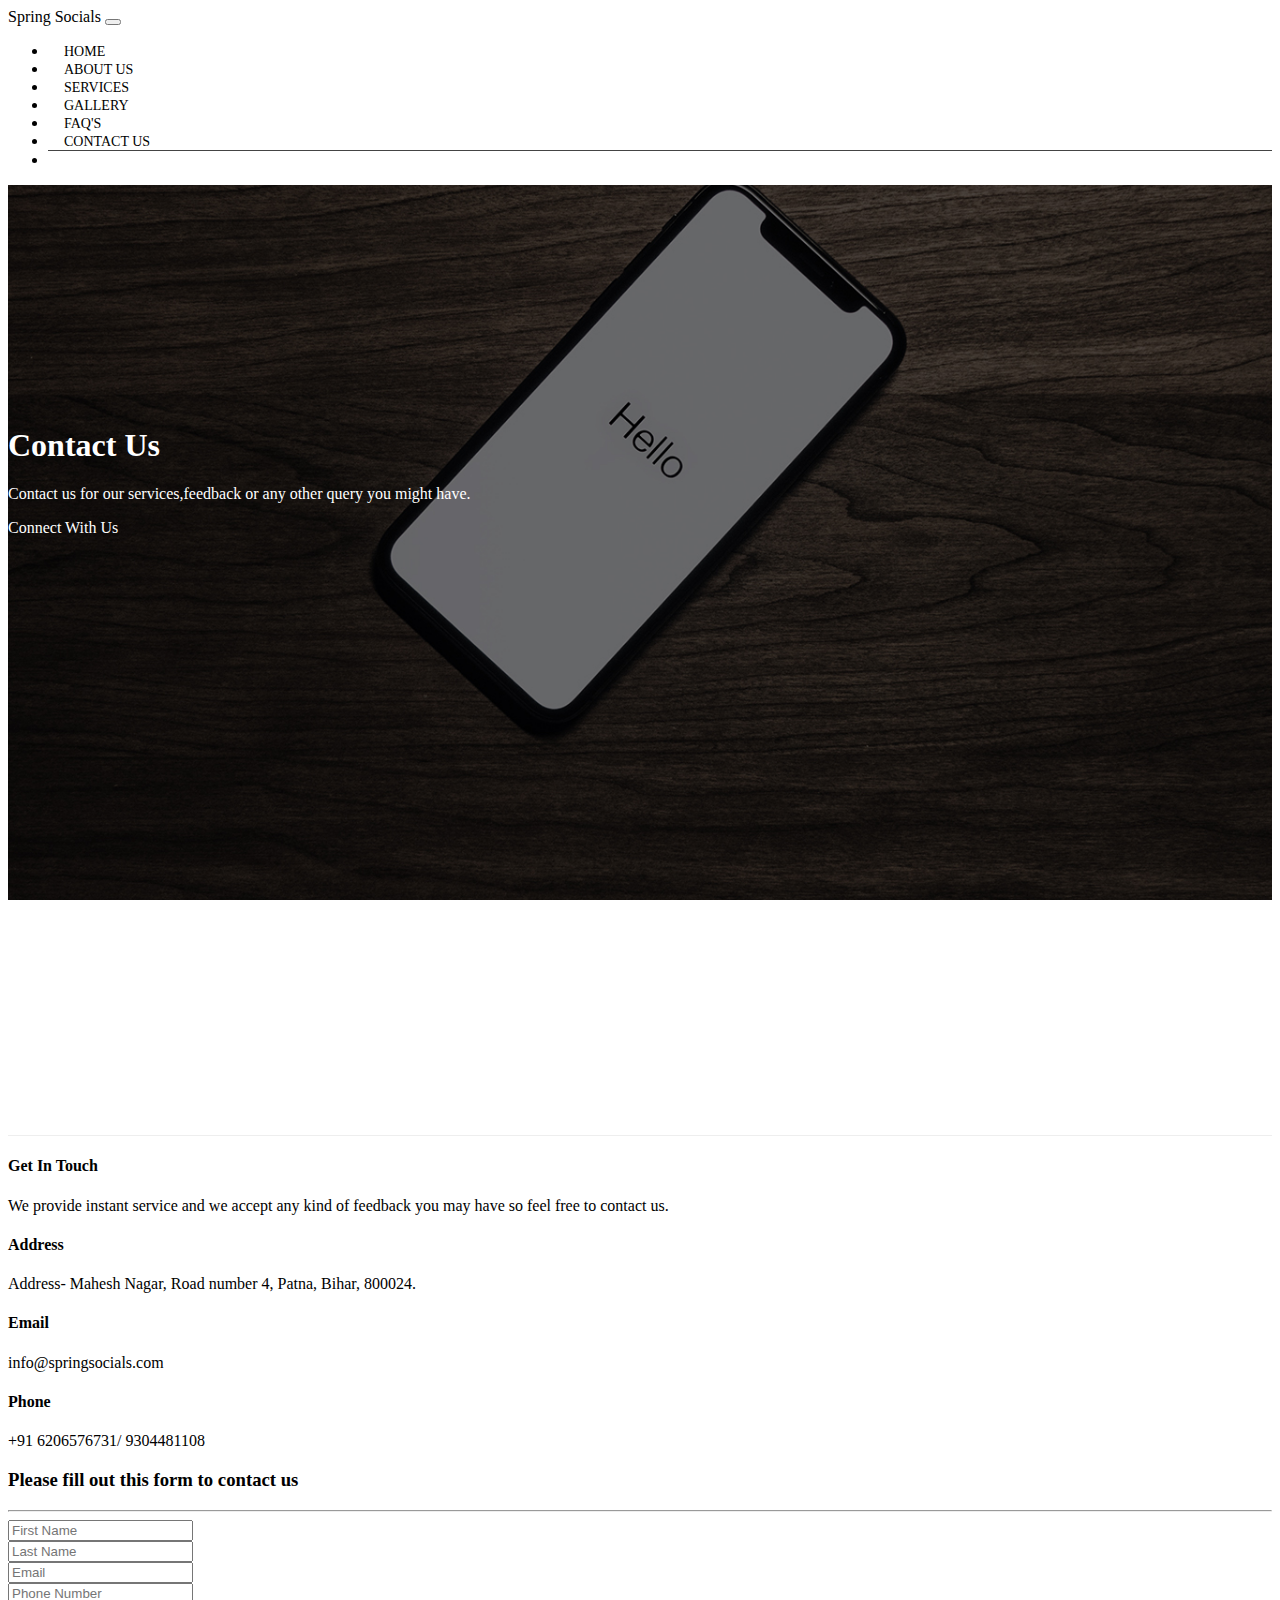
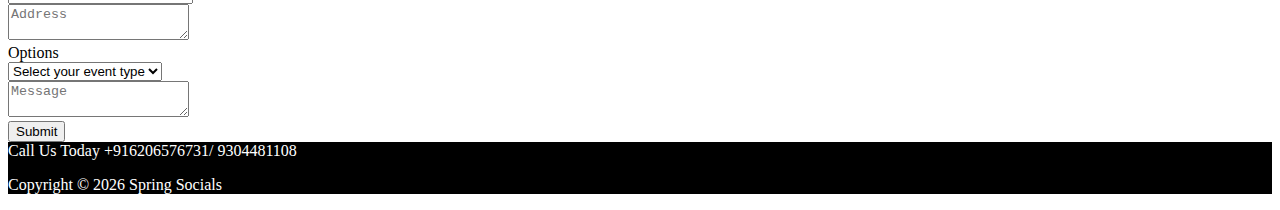
<file: contact.html>
<!DOCTYPE html>
<html lang="en">

<head>
  <meta charset="UTF-8">
  <meta name="viewport" content="width=device-width, initial-scale=1.0">
  <meta http-equiv="X-UA-Compatible" content="ie=edge">
  <link rel="stylesheet" href="https://use.fontawesome.com/releases/v5.0.13/css/all.css" integrity="sha384-DNOHZ68U8hZfKXOrtjWvjxusGo9WQnrNx2sqG0tfsghAvtVlRW3tvkXWZh58N9jp"
    crossorigin="anonymous">
  <link rel="stylesheet" href="https://stackpath.bootstrapcdn.com/bootstrap/4.1.1/css/bootstrap.min.css" integrity="sha384-WskhaSGFgHYWDcbwN70/dfYBj47jz9qbsMId/iRN3ewGhXQFZCSftd1LZCfmhktB"
    crossorigin="anonymous">
  <link rel="stylesheet" href="css/style.css">
  <title>Spring Socials</title>
  <link rel="icon" type="image/ico" href="img/logo.jpg">
</head>

<body>
  <nav class="navbar navbar-expand-sm navbar-light bg-light">
    <div class="container">
      <a href="index.html" class="navbar-brand">Spring Socials</a>
      <button class="navbar-toggler" data-toggle="collapse" data-target="#navbarCollapse">
        <span class="navbar-toggler-icon"></span>
      </button>
      <div class="collapse navbar-collapse" id="navbarCollapse">
        <ul class="navbar-nav ml-auto">
          <li class="nav-itemx">
            <a href="index.html" class="nav-link">Home</a>
          </li>
          <li class="nav-item">
            <a href="about.html" class="nav-link">About Us</a>
          </li>
          <li class="nav-item">
            <a href="services.html" class="nav-link">Services</a>
          </li>
          <li class="nav-item">
            <a href="gallery.html" class="nav-link">Gallery</a>
          </li>
          <li class="nav-item">
            <a href="services.html#faqsection" class="nav-link">FAQ's</a>
          </li>
          <li class="nav-item active">
            <a href="contact.html" class="nav-link">Contact Us</a>
          </li>
          <li class="nav-item">
              <a href="http://www.facebook.com/springsocials" target="_blank"><i class="fab fa-facebook-f fa-sm mr-2 ml-3" style="margin-top:11px"></i></a>   
              <a href="http://www.instagram.com/springsocials" target="_blank"><i class="fab fa-instagram fa-sm mr-2"></i></a>
              <a href="https://twitter.com/springsocials?s=08" target="_blank"><i class="fab fa-twitter fa-sm mr-2 "></i></a>
              <a href="https://www.youtube.com/channel/UCwVWwEv-3HU4bOw09WcMX3w" target="_blank"><i class="fab fa-youtube fa-sm mr-2 "></i></a>          
          </li>
        </ul>
      </div>
    </div>
  </nav>

  <!-- PAGE HEADER -->
  <header id="page-header-contact">
    <div class="container">
      <div class="row">
        <div class="col-md-6 m-auto text-center" style="margin-top:12rem!important">
          <h1>Contact Us</h1>
          <!-- <a href="http://www.facebook.com/springsocials" target="_blank"><i class="fab fa-facebook-f fa-lg mr-2"></i></a>   
            <a href="http://www.instagram.com/springsocials" target="_blank"><i class="fab fa-instagram fa-lg mr-2"></i></a>
            <a href="https://twitter.com/springsocials?s=08" target="_blank"><i class="fab fa-twitter fa-lg mr-2 "></i></a>
            <a href="https://www.youtube.com/channel/UCwVWwEv-3HU4bOw09WcMX3w" target="_blank"><i class="fab fa-youtube fa-lg mr-2 "></i></a>
            --><p>Contact us for our services,feedback or any other query you might have.</p> 
          <a href="#contactsection" class="btn btn-danger btn-lg"><i class="fas fa-phone-volume mr-2" aria-hidden="true"></i>Connect With Us</a>
        </div>
      </div>
    </div>
  </header>

  <!-- CONTACT SECTION -->
  <a name="contactsection"></a>
  <section id="contact" class="py-3">
    <div class="container">
      <div class="row">
        <div class="col-md-4">
          <div class="card p-4">
            <div class="card-body">
              <h4>Get In Touch</h4>
              <p>We provide instant service and we accept any kind of feedback you may have so feel free to contact us.</p>
              <h4>Address</h4>
              <p>Address- Mahesh Nagar, Road number 4, Patna, Bihar, 800024.</p>
              <h4>Email</h4>
              <p>info@springsocials.com</p>
              <h4>Phone</h4>
              <p>+91 6206576731/ 9304481108</p>
            </div>
          </div>
        </div>
        <div class="col-md-8">
          <div class="card p-4">
            <div class="card-body">
              <h3 class="text-center">Please fill out this form to contact us</h3>
              <hr>
              <div class="row">
                <div class="col-md-6">
                  <div class="form-group">
                    <input type="text" class="form-control" placeholder="First Name" id="fname">
                  </div>
                </div>
                <div class="col-md-6">
                  <div class="form-group">
                    <input type="text" class="form-control" placeholder="Last Name" id="lname">
                  </div>
                </div>
                <div class="col-md-6">
                  <div class="form-group">
                    <input type="text" class="form-control" placeholder="Email" id="mail">
                  </div>
                </div>
                <div class="col-md-6">
                  <div class="form-group">
                    <input type="text" class="form-control" placeholder="Phone Number" id="pno">
                  </div>
                </div>
              </div>
              <div class="row">
                <div class="col-md-12">
                  <div class="form-group">
                    <textarea class="form-control" placeholder="Address"></textarea>
                  </div>
                </div>
                <div class="col-md-12 input-group mb-3">
                  <div class="input-group-prepend">
                    <label class="input-group-text" for="inputGroupSelect01">Options</label>
                  </div>
                  <select class="custom-select" id="inputGroupSelect01">
                    <option selected>Select your event type</option>
                    <option value="1">Weddings</option>
                    <option value="2">Parties</option>
                    <option value="3">Corporate</option>
                  </select>
                </div>
                <div class="col-md-12">
                  <div class="form-group">
                    <textarea class="form-control" placeholder="Message"></textarea>
                  </div>
                </div>
                <div class="col-md-12">
                  <div class="form-group">
                    <input type="submit" value="Submit" class="btn btn-outline-danger btn-block" id="submitform">
                  </div>
                </div>
              </div>
              </div>
            </div>
          </div>
        </div>
      </div>
    </div>
  </section>

  <!-- STAFF
  <section id="staff" class="py-5 text-center bg-dark text-white">
    <div class="container">
      <h1>Our Staff</h1>
      <hr>
      <div class="row">
        <div class="col-md-3">
          <img src="img/person1.jpg" alt="" class="img-fluid rounded-circle mb-2">
          <h4>Jane Doe</h4>
          <small>Marketing Manager</small>
        </div>
        <div class="col-md-3">
          <img src="img/person2.jpg" alt="" class="img-fluid rounded-circle mb-2">
          <h4>Sara Williams</h4>
          <small>Business Manager</small>
        </div>
        <div class="col-md-3">
          <img src="img/person3.jpg" alt="" class="img-fluid rounded-circle mb-2">
          <h4>John Doe</h4>
          <small>CEO</small>
        </div>
        <div class="col-md-3">
          <img src="img/person4.jpg" alt="" class="img-fluid rounded-circle mb-2">
          <h4>Steve Smith</h4>
          <small>Web Developer</small>
        </div>
      </div>
    </div>
  </section> -->

  <!-- FOOTER -->
  <footer id="main-footer" class="text-center p-4">
      <div class="container">
        <div class="row">
          <div class="col">
           <i class="fas fa-phone-volume fa-md mr-2" aria-hidden="true"></i>Call Us Today +916206576731/ 9304481108<br>
            <a href="http://www.facebook.com/springsocials" target="_blank"><i class="fab fa-facebook-f fa-md mr-2"></i></a>   
            <a href="http://www.instagram.com/springsocials" target="_blank"><i class="fab fa-instagram fa-md mr-2"></i></a>
            <a href="https://twitter.com/springsocials?s=08" target="_blank"><i class="fab fa-twitter fa-md mr-2 "></i></a>
            <a href="https://www.youtube.com/channel/UCwVWwEv-3HU4bOw09WcMX3w" target="_blank"><i class="fab fa-youtube fa-md mr-2 "></i></a>
            <p>Copyright &copy;
            <span id="year"></span> Spring Socials</p>
            
          </div>
        </div>
      </div>
      
      <!-- <span class="mr-4" style="float:right;margin-top: -50px">
          <i class="fas fa-phone-volume fa-lg mr-0" aria-hidden="true"></i>
            +916206576731/ 9304481108
    </span> -->
    </footer>


  <script src="http://code.jquery.com/jquery-3.3.1.min.js" integrity="sha256-FgpCb/KJQlLNfOu91ta32o/NMZxltwRo8QtmkMRdAu8="
    crossorigin="anonymous"></script>
  <script src="https://cdnjs.cloudflare.com/ajax/libs/popper.js/1.14.3/umd/popper.min.js" integrity="sha384-ZMP7rVo3mIykV+2+9J3UJ46jBk0WLaUAdn689aCwoqbBJiSnjAK/l8WvCWPIPm49"
    crossorigin="anonymous"></script>
  <script src="https://stackpath.bootstrapcdn.com/bootstrap/4.1.1/js/bootstrap.min.js" integrity="sha384-smHYKdLADwkXOn1EmN1qk/HfnUcbVRZyYmZ4qpPea6sjB/pTJ0euyQp0Mk8ck+5T"
    crossorigin="anonymous"></script>

  <script>
    // Get the current year for the copyright
    $('#year').text(new Date().getFullYear());
  </script>
</body>

</html>
</file>
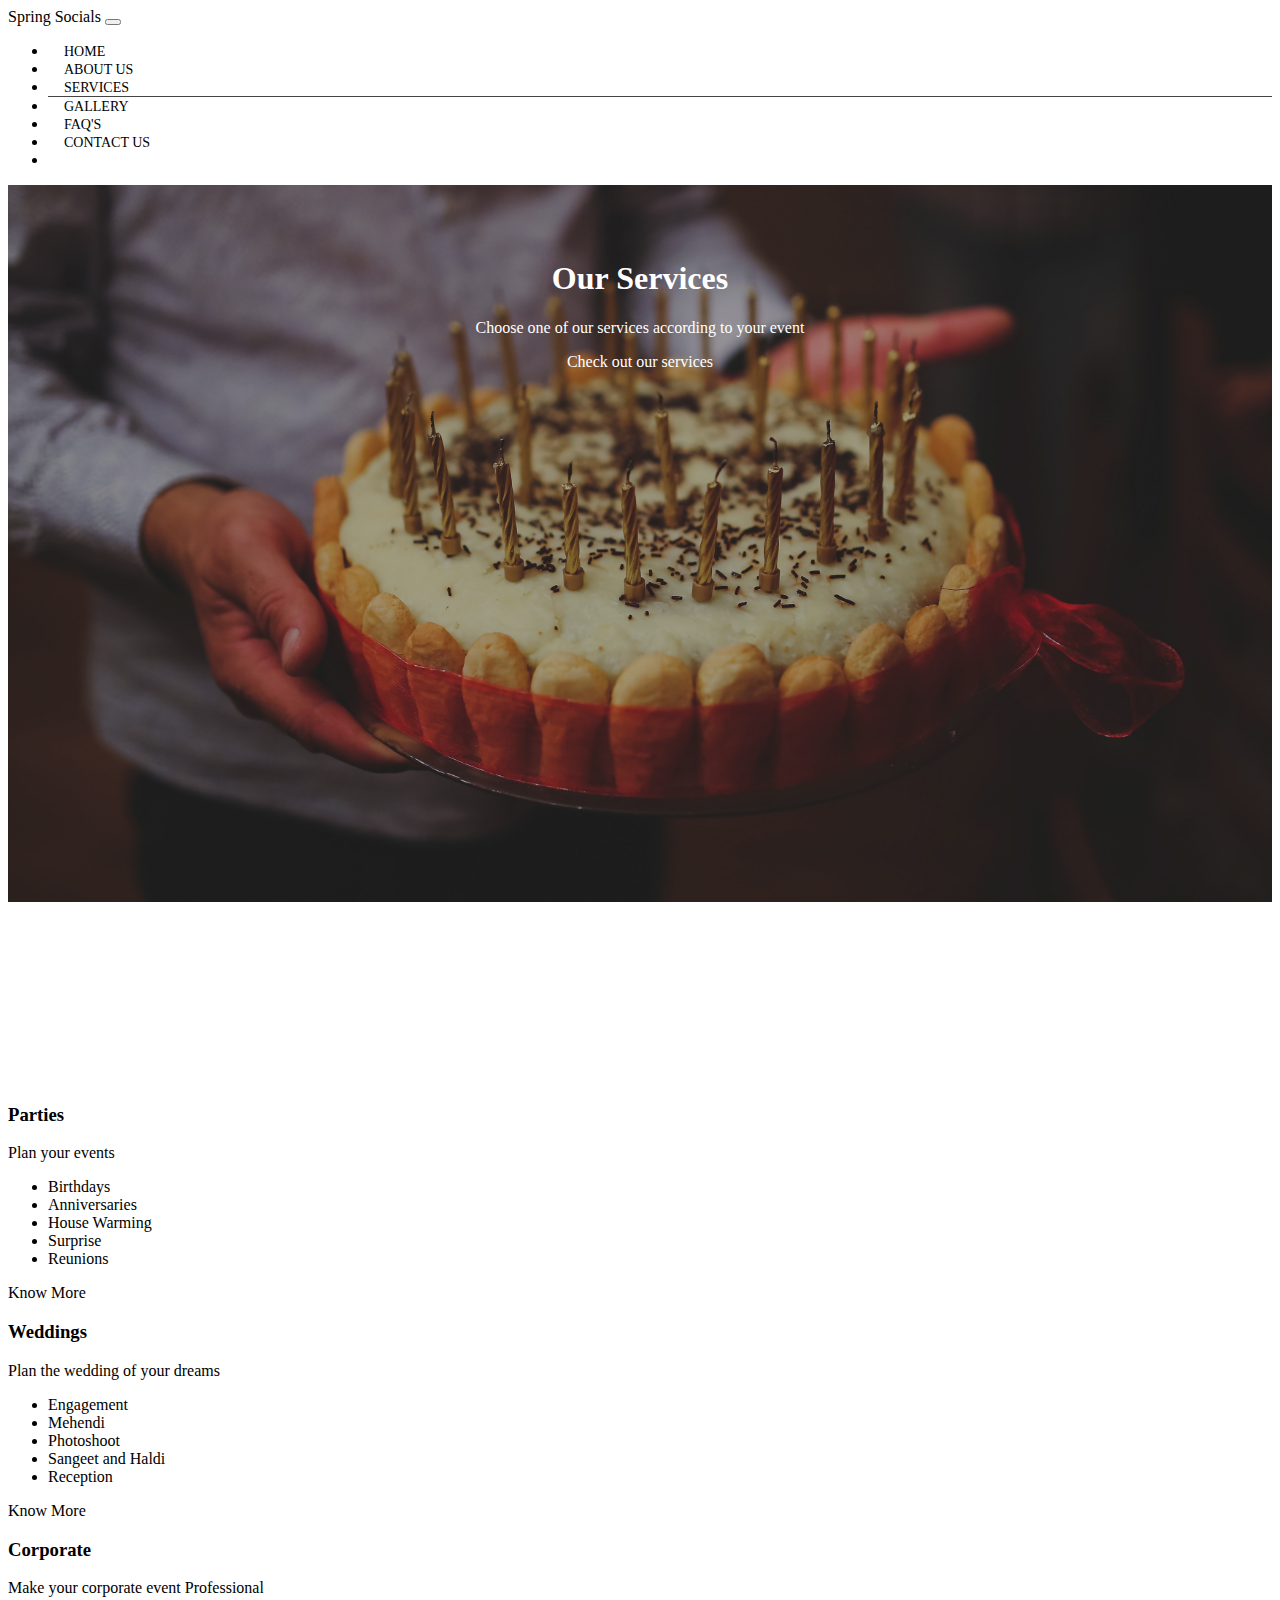
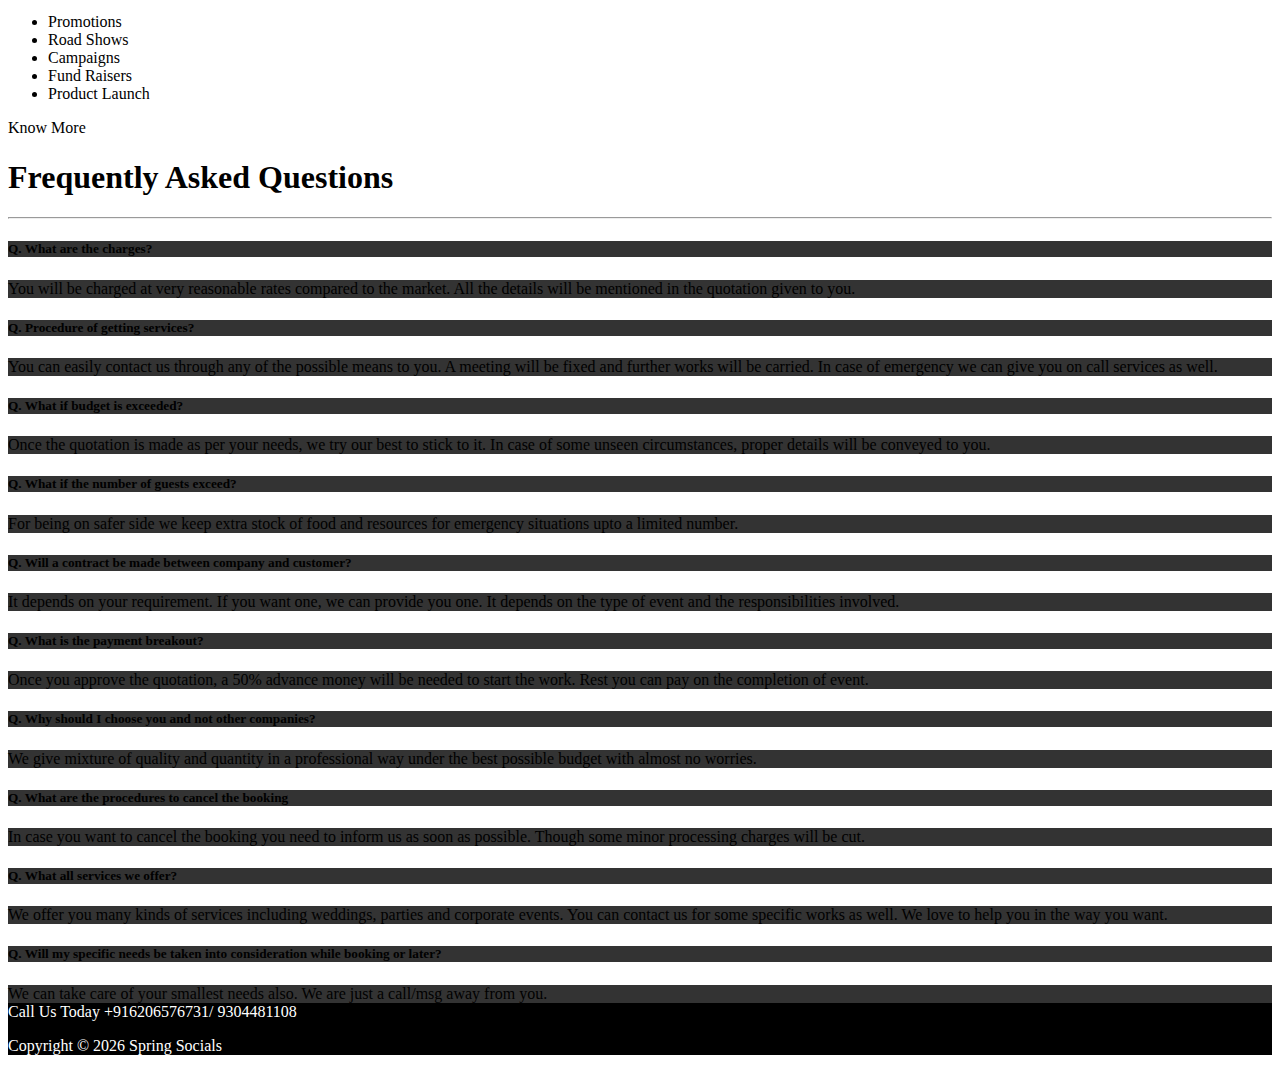
<file: services.html>
<!DOCTYPE html>
<html lang="en">

<head>
  <meta charset="UTF-8">
  <meta name="viewport" content="width=device-width, initial-scale=1.0">
  <meta http-equiv="X-UA-Compatible" content="ie=edge">
  <link rel="stylesheet" href="https://use.fontawesome.com/releases/v5.0.13/css/all.css" integrity="sha384-DNOHZ68U8hZfKXOrtjWvjxusGo9WQnrNx2sqG0tfsghAvtVlRW3tvkXWZh58N9jp"
    crossorigin="anonymous">
  <link rel="stylesheet" href="https://stackpath.bootstrapcdn.com/bootstrap/4.1.1/css/bootstrap.min.css" integrity="sha384-WskhaSGFgHYWDcbwN70/dfYBj47jz9qbsMId/iRN3ewGhXQFZCSftd1LZCfmhktB"
    crossorigin="anonymous">
  <link rel="stylesheet" href="css/style.css">
  <title>Spring Socials</title>
  <link rel="icon" type="image/ico" href="img/logo.jpg">
</head>

<body>
  <nav class="navbar navbar-expand-sm navbar-light bg-light">
    <div class="container">
      <a href="index.html" class="navbar-brand">Spring Socials</a>
      <button class="navbar-toggler" data-toggle="collapse" data-target="#navbarCollapse">
        <span class="navbar-toggler-icon"></span>
      </button>
      <div class="collapse navbar-collapse" id="navbarCollapse">
        <ul class="navbar-nav ml-auto">
          <li class="nav-item">
            <a href="index.html" class="nav-link">Home</a>
          </li>
          <li class="nav-item">
            <a href="about.html" class="nav-link">About Us</a>
          </li>
          <li class="nav-item active">
            <a href="services.html" class="nav-link">Services</a>
          </li>
          <li class="nav-item">
            <a href="gallery.html" class="nav-link">Gallery</a>
          </li>
          <li class="nav-item">
            <a href="services.html#faqsection" class="nav-link">FAQ's</a>
          </li>
          <li class="nav-item">
            <a href="contact.html" class="nav-link">Contact Us</a>
          </li>
          <li class="nav-item">
              <a href="http://www.facebook.com/springsocials" target="_blank"><i class="fab fa-facebook-f fa-sm mr-2 ml-3" style="margin-top:11px"></i></a>   
              <a href="http://www.instagram.com/springsocials" target="_blank"><i class="fab fa-instagram fa-sm mr-2"></i></a>
              <a href="https://twitter.com/springsocials?s=08" target="_blank"><i class="fab fa-twitter fa-sm mr-2 "></i></a>
              <a href="https://www.youtube.com/channel/UCwVWwEv-3HU4bOw09WcMX3w" target="_blank"><i class="fab fa-youtube fa-sm mr-2 "></i></a>          
          </li>
        </ul>
      </div>
    </div>
  </nav>

  <!-- PAGE HEADER -->
  

  <section id="home-heading-services" class="p-5">
      <div class="row">
        <div class="col mt-5">
          <div class="container pt-5 mt-5">
            <br><br><br>
            <h1>Our Services</h1>
              <p>Choose one of our services according to your event</p>
            <a href="#servicessection" class="btn btn-danger btn-lg">Check out our services</a>
          </div>
        </div>
      </div>
  </section>

  <!-- SERVICES SECTION -->
  <a name="servicessection"></a>
  <section id="services" class="py-5">
    <div class="container">
      <div class="row">
        <div class="col-md-4">
          <div class="card text-center">
            <div class="card-header bg-dark text-white">
              <h3>Parties</h3>
            </div>
            <div class="card-body">
              <p class="card-text">Plan your events</p>
              <ul class="list-group">
                <li class="list-group-item">
                  <i class="fas fa-check"></i> Birthdays
                </li>
                <li class="list-group-item">
                  <i class="fas fa-check"></i> Anniversaries
                </li>
                <li class="list-group-item">
                  <i class="fas fa-check"></i> House Warming
                </li>
                <li class="list-group-item">
                  <i class="fas fa-check"></i> Surprise
                </li>
                <li class="list-group-item">
                  <i class="fas fa-check"></i> Reunions
                </li>
              </ul>
              <a href="party.html" class="btn btn-danger btn-block mt-2"><span class="text-white">Know More</span></a>
            </div>
           
          </div>
        </div>
        <div class="col-md-4">
          <div class="card text-center">
            <div class="card-header bg-dark text-white">
              <h3>Weddings</h3>
            </div>
            <div class="card-body">
              <p class="card-text">Plan the wedding of your dreams</p>
              <ul class="list-group">
                <li class="list-group-item">
                  <i class="fas fa-check"></i> Engagement
                </li>
                <li class="list-group-item">
                  <i class="fas fa-check"></i> Mehendi
                </li>
                <li class="list-group-item">
                  <i class="fas fa-check"></i> Photoshoot
                </li>
                <li class="list-group-item">
                  <i class="fas fa-check"></i> Sangeet and Haldi
                </li>
                <li class="list-group-item">
                  <i class="fas fa-check"></i> Reception
                </li>
              </ul>
              <a href="wedding.html" class="btn btn-danger btn-block mt-2 text-white"><span class="text-white">Know More</span></a>
            </div>
            
          </div>
        </div>
        <div class="col-md-4">
          <div class="card text-center">
            <div class="card-header bg-dark text-white">
              <h3>Corporate</h3>
            </div>
            <div class="card-body">
              <p class="card-text">Make your corporate event Professional</p>
              <ul class="list-group">
                <li class="list-group-item">
                  <i class="fas fa-check"></i> Promotions
                </li>
                <li class="list-group-item">
                  <i class="fas fa-check"></i> Road Shows
                </li>
                <li class="list-group-item">
                  <i class="fas fa-check"></i> Campaigns
                </li>
                <li class="list-group-item">
                  <i class="fas fa-check"></i> Fund Raisers
                </li>
                <li class="list-group-item">
                  <i class="fas fa-check"></i> Product Launch
                </li>
              </ul>
              <a href="corporate.html" class="btn btn-danger btn-block mt-2 text-white"><span class="text-white">Know More</span></a>
            </div>
          </div>
        </div>
      </div>
    </div>
  </section>
</a>



  <!-- FAQ -->
  <a name="faqsection">
  <section id="faq" class="p-5 bg-dark text-white">
    <div class="container">
      <h1 class="text-center">Frequently Asked Questions</h1>
      <hr>
      <div class="row text-center">
        <div class="col-md-12">
          <div id="accordion">
            <div class="card">
              <div class="card-header">
                <h5 class="mb-0">
                  <a href="#collapseOne" data-toggle="collapse" data-parent="accordion">
                    Q. What are the charges?
                  </a>
                </h5>
              </div>

              <div id="collapseOne" class="collapse">
                <div class="card-body">
                    You will be charged at very reasonable rates compared to the market. All the details will be 
                    mentioned in the quotation given to you.
                </div>
              </div>
            </div>

            <div class="card">
              <div class="card-header">
                <h5 class="mb-0">
                  <a href="#collapseTwo" data-toggle="collapse" data-parent="accordion">
                    Q. Procedure of getting services?
                  </a>
                </h5>
              </div>

              <div id="collapseTwo" class="collapse">
                <div class="card-body">
                    You can easily contact us through any of the possible means to you. A meeting will be fixed and
                    further works will be carried. In case of emergency we can give you on call services as well.
                </div>
              </div>
            </div>

            <div class="card">
              <div class="card-header">
                <h5 class="mb-0">
                  <a href="#collapseThree" data-toggle="collapse" data-parent="accordion">
                      Q. What if budget is exceeded?
                  </a>
                </h5>
              </div>

              <div id="collapseThree" class="collapse">
                <div class="card-body">
                    Once the quotation is made as per your needs, we try our best to stick to it. In case of 
                    some unseen circumstances, proper details will be conveyed to you.
                </div>
              </div>
            </div>
            <div class="card">
                <div class="card-header">
                  <h5 class="mb-0">
                    <a href="#collapseSeven" data-toggle="collapse" data-parent="accordion">
                        Q. What if the number of guests exceed?
                    </a>
                  </h5>
                </div>
  
                <div id="collapseSeven" class="collapse">
                  <div class="card-body">
                      For being on safer side we keep extra stock of food and resources for emergency situations 
                      upto a limited number.
                  </div>
                </div>
              </div>

              <div class="card">
                  <div class="card-header">
                    <h5 class="mb-0">
                      <a href="#collapseTen" data-toggle="collapse" data-parent="accordion">
                          Q. Will a contract be made between company and customer?
                      </a>
                    </h5>
                  </div>
    
                  <div id="collapseTen" class="collapse">
                    <div class="card-body">
                        It depends on your requirement. If you want one, we can provide you one.
                         It depends on the type of event and the responsibilities involved.
                    </div>
                  </div>
                </div>

          </div>
        </div>
        <div class="col-md-12">
          <div id="accordion">
            <div class="card">
              <div class="card-header">
                <h5 class="mb-0">
                  <a href="#collapseFour" data-toggle="collapse" data-parent="accordion">
                      Q. What is the payment breakout?
                  </a>
                </h5>
              </div>

              <div id="collapseFour" class="collapse">
                <div class="card-body">
                    Once you approve the quotation, a 50% advance money will be needed to start the work. Rest you can
                    pay on the completion of event.
                </div>
              </div>
            </div>

            <div class="card">
              <div class="card-header">
                <h5 class="mb-0">
                  <a href="#collapseFive" data-toggle="collapse" data-parent="accordion">
                     Q. Why should I choose you and not other companies?
                  </a>
                </h5>
              </div>

              <div id="collapseFive" class="collapse">
                <div class="card-body">
                    We give mixture of quality and quantity in a professional way under the best possible budget with almost no worries.
                </div>
              </div>
            </div>

            <div class="card">
              <div class="card-header">
                <h5 class="mb-0">
                  <a href="#collapseSix" data-toggle="collapse" data-parent="accordion">
                      Q. What are the procedures to cancel the booking
                  </a>
                </h5>
              </div>

              <div id="collapseSix" class="collapse">
                <div class="card-body">
                    In case you want to cancel the booking you need to inform us as soon as possible. 
                    Though some minor processing charges will be cut.
                </div>
              </div>
            </div>

            

              <div class="card">
                  <div class="card-header">
                    <h5 class="mb-0">
                      <a href="#collapseEight" data-toggle="collapse" data-parent="accordion">
                          Q. What all services we offer?
                      </a>
                    </h5>
                  </div>
    
                  <div id="collapseEight" class="collapse">
                    <div class="card-body">
                        We offer you many kinds of services including weddings, parties and corporate events. 
                        You can contact us for some specific works as well. We love to help you in the way you want.
                    </div>
                  </div>
                </div>

                <div class="card">
                    <div class="card-header">
                      <h5 class="mb-0">
                        <a href="#collapseNine" data-toggle="collapse" data-parent="accordion">
                            Q. Will my specific needs be taken into consideration while booking or later?
                        </a>
                      </h5>
                    </div>
      
                    <div id="collapseNine" class="collapse">
                      <div class="card-body">
                          We can take care of your smallest needs also. We are just a call/msg away from you.
                      </div>
                    </div>
                  </div>

          </div>
        </div>
      </div>
    </div>
  </section>
</a>

<footer id="main-footer" class="text-center p-4">
    <div class="container">
      <div class="row">
        <div class="col">
         <i class="fas fa-phone-volume fa-md mr-2" aria-hidden="true"></i>Call Us Today +916206576731/ 9304481108<br>
          <a href="http://www.facebook.com/springsocials" target="_blank"><i class="fab fa-facebook-f fa-md mr-2"></i></a>   
          <a href="http://www.instagram.com/springsocials" target="_blank"><i class="fab fa-instagram fa-md mr-2"></i></a>
          <a href="https://twitter.com/springsocials?s=08" target="_blank"><i class="fab fa-twitter fa-md mr-2 "></i></a>
          <a href="https://www.youtube.com/channel/UCwVWwEv-3HU4bOw09WcMX3w" target="_blank"><i class="fab fa-youtube fa-md mr-2 "></i></a>
          <p>Copyright &copy;
          <span id="year"></span> Spring Socials</p>
          
        </div>
      </div>
    </div>
</footer>


  <script src="http://code.jquery.com/jquery-3.3.1.min.js" integrity="sha256-FgpCb/KJQlLNfOu91ta32o/NMZxltwRo8QtmkMRdAu8="
    crossorigin="anonymous"></script>
  <script src="https://cdnjs.cloudflare.com/ajax/libs/popper.js/1.14.3/umd/popper.min.js" integrity="sha384-ZMP7rVo3mIykV+2+9J3UJ46jBk0WLaUAdn689aCwoqbBJiSnjAK/l8WvCWPIPm49"
    crossorigin="anonymous"></script>
  <script src="https://stackpath.bootstrapcdn.com/bootstrap/4.1.1/js/bootstrap.min.js" integrity="sha384-smHYKdLADwkXOn1EmN1qk/HfnUcbVRZyYmZ4qpPea6sjB/pTJ0euyQp0Mk8ck+5T"
    crossorigin="anonymous"></script>

  <script>
    // Get the current year for the copyright
    $('#year').text(new Date().getFullYear());

  </script>
</body>

</html>
</file>
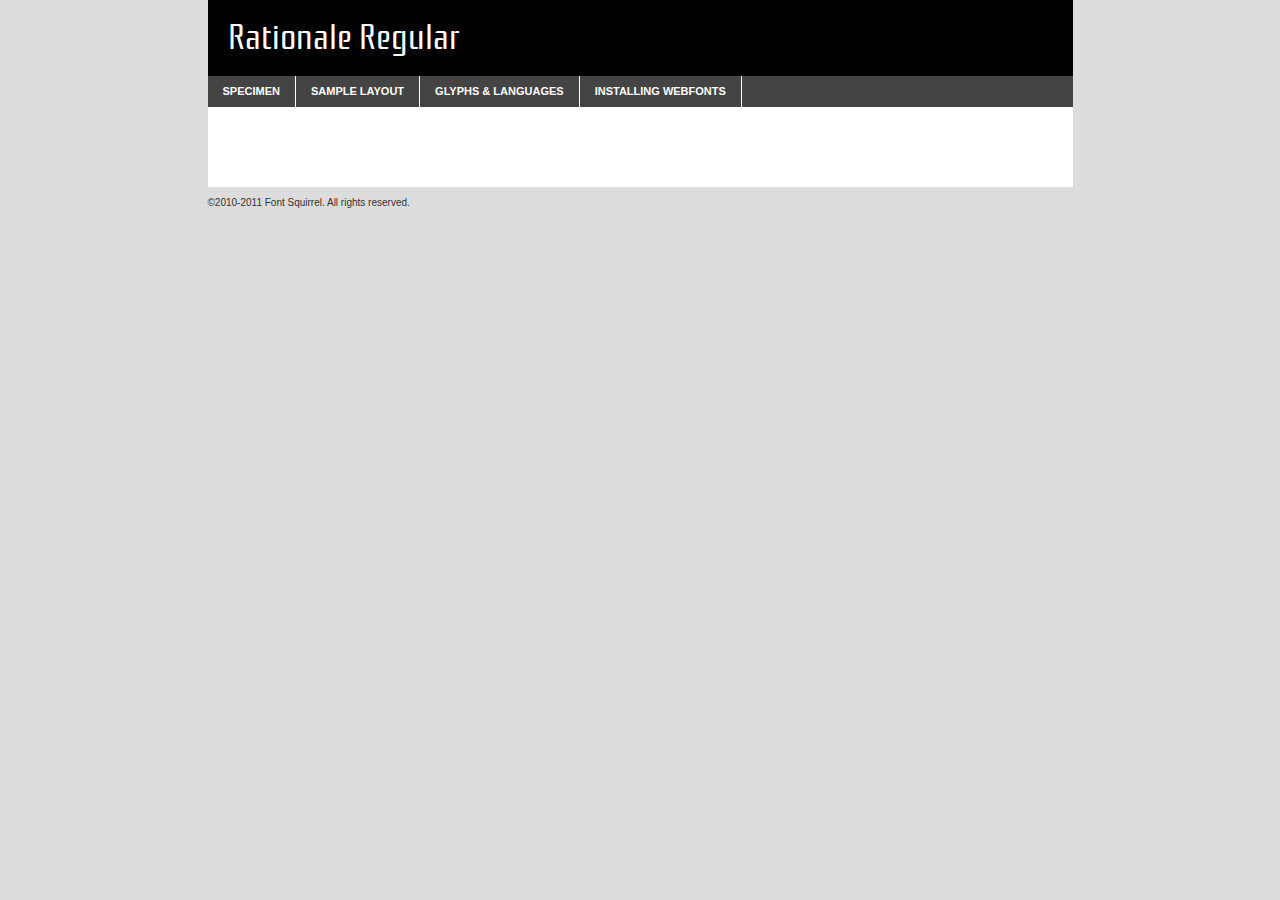
<file: wampthemes/modern/fonts/rationale-regular-demo.html>
<!DOCTYPE html PUBLIC "-//W3C//DTD XHTML 1.0 Transitional//EN"
	"http://www.w3.org/TR/xhtml1/DTD/xhtml1-transitional.dtd">

<html xmlns="http://www.w3.org/1999/xhtml" xml:lang="en" lang="en">
<head>
	<meta http-equiv="Content-Type" content="text/html; charset=utf-8" />
	<script src="http://ajax.googleapis.com/ajax/libs/jquery/1.7.2/jquery.min.js" type="text/javascript" charset="utf-8"></script>
	<script src="specimen_files/easytabs.js" type="text/javascript" charset="utf-8"></script>
	<link rel="stylesheet" href="specimen_files/specimen_stylesheet.css" type="text/css" charset="utf-8" />
	<link rel="stylesheet" href="stylesheet.css" type="text/css" charset="utf-8" />

	<style type="text/css">
					body{
				font-family: 'rationaleregular';
							}
		</style>

	<title>Rationale Regular Specimen</title>
	
	
	<script type="text/javascript" charset="utf-8">
		$(document).ready(function() {
			$('#container').easyTabs({defaultContent:1});
		});
	</script>
</head>

<body>
<div id="container">
	<div id="header">
		Rationale Regular	</div>
	<ul class="tabs">
		<li><a href="#specimen">Specimen</a></li>
		<li><a href="#layout">Sample Layout</a></li>
				<li><a href="#glyphs">Glyphs &amp; Languages</a></li>
		<li><a href="#installing">Installing Webfonts</a></li>
		
	</ul>
	
	<div id="main_content">

		
			<div id="specimen">
		
				<div class="section">
					<div class="grid12 firstcol">
						<div class="huge">AaBb</div>
					</div>
				</div>
		
				<div class="section">
					<div class="glyph_range">A&#x200B;B&#x200b;C&#x200b;D&#x200b;E&#x200b;F&#x200b;G&#x200b;H&#x200b;I&#x200b;J&#x200b;K&#x200b;L&#x200b;M&#x200b;N&#x200b;O&#x200b;P&#x200b;Q&#x200b;R&#x200b;S&#x200b;T&#x200b;U&#x200b;V&#x200b;W&#x200b;X&#x200b;Y&#x200b;Z&#x200b;a&#x200b;b&#x200b;c&#x200b;d&#x200b;e&#x200b;f&#x200b;g&#x200b;h&#x200b;i&#x200b;j&#x200b;k&#x200b;l&#x200b;m&#x200b;n&#x200b;o&#x200b;p&#x200b;q&#x200b;r&#x200b;s&#x200b;t&#x200b;u&#x200b;v&#x200b;w&#x200b;x&#x200b;y&#x200b;z&#x200b;1&#x200b;2&#x200b;3&#x200b;4&#x200b;5&#x200b;6&#x200b;7&#x200b;8&#x200b;9&#x200b;0&#x200b;&amp;&#x200b;.&#x200b;,&#x200b;?&#x200b;!&#x200b;&#64;&#x200b;(&#x200b;)&#x200b;#&#x200b;$&#x200b;%&#x200b;*&#x200b;+&#x200b;-&#x200b;=&#x200b;:&#x200b;;</div>
				</div>
				<div class="section">
					<div class="grid12 firstcol">
						<table class="sample_table">
							<tr><td>10</td><td class="size10">abcdefghijklmnopqrstuvwxyzABCDEFGHIJKLMNOPQRSTUVWXYZ0123456789abcdefghijklmnopqrstuvwxyzABCDEFGHIJKLMNOPQRSTUVWXYZ0123456789abcdefghijklmnopqrstuvwxyzABCDEFGHIJKLMNOPQRSTUVWXYZ</td></tr>
							<tr><td>11</td><td class="size11">abcdefghijklmnopqrstuvwxyzABCDEFGHIJKLMNOPQRSTUVWXYZ0123456789abcdefghijklmnopqrstuvwxyzABCDEFGHIJKLMNOPQRSTUVWXYZ0123456789abcdefghijklmnopqrstuvwxyzABCDEFGHIJKLMNOPQRSTUVWXYZ</td></tr>
							<tr><td>12</td><td class="size12">abcdefghijklmnopqrstuvwxyzABCDEFGHIJKLMNOPQRSTUVWXYZ0123456789abcdefghijklmnopqrstuvwxyzABCDEFGHIJKLMNOPQRSTUVWXYZ0123456789abcdefghijklmnopqrstuvwxyzABCDEFGHIJKLMNOPQRSTUVWXYZ</td></tr>
							<tr><td>13</td><td class="size13">abcdefghijklmnopqrstuvwxyzABCDEFGHIJKLMNOPQRSTUVWXYZ0123456789abcdefghijklmnopqrstuvwxyzABCDEFGHIJKLMNOPQRSTUVWXYZ0123456789abcdefghijklmnopqrstuvwxyzABCDEFGHIJKLMNOPQRSTUVWXYZ</td></tr>
							<tr><td>14</td><td class="size14">abcdefghijklmnopqrstuvwxyzABCDEFGHIJKLMNOPQRSTUVWXYZ0123456789abcdefghijklmnopqrstuvwxyzABCDEFGHIJKLMNOPQRSTUVWXYZ0123456789abcdefghijklmnopqrstuvwxyzABCDEFGHIJKLMNOPQRSTUVWXYZ</td></tr>
							<tr><td>16</td><td class="size16">abcdefghijklmnopqrstuvwxyzABCDEFGHIJKLMNOPQRSTUVWXYZ0123456789abcdefghijklmnopqrstuvwxyzABCDEFGHIJKLMNOPQRSTUVWXYZ</td></tr>
							<tr><td>18</td><td class="size18">abcdefghijklmnopqrstuvwxyzABCDEFGHIJKLMNOPQRSTUVWXYZ0123456789abcdefghijklmnopqrstuvwxyzABCDEFGHIJKLMNOPQRSTUVWXYZ</td></tr>
							<tr><td>20</td><td class="size20">abcdefghijklmnopqrstuvwxyzABCDEFGHIJKLMNOPQRSTUVWXYZ0123456789abcdefghijklmnopqrstuvwxyzABCDEFGHIJKLMNOPQRSTUVWXYZ</td></tr>
							<tr><td>24</td><td class="size24">abcdefghijklmnopqrstuvwxyzABCDEFGHIJKLMNOPQRSTUVWXYZ0123456789abcdefghijklmnopqrstuvwxyzABCDEFGHIJKLMNOPQRSTUVWXYZ</td></tr>
							<tr><td>30</td><td class="size30">abcdefghijklmnopqrstuvwxyzABCDEFGHIJKLMNOPQRSTUVWXYZ0123456789abcdefghijklmnopqrstuvwxyzABCDEFGHIJKLMNOPQRSTUVWXYZ</td></tr>
							<tr><td>36</td><td class="size36">abcdefghijklmnopqrstuvwxyzABCDEFGHIJKLMNOPQRSTUVWXYZ0123456789abcdefghijklmnopqrstuvwxyzABCDEFGHIJKLMNOPQRSTUVWXYZ</td></tr>
							<tr><td>48</td><td class="size48">abcdefghijklmnopqrstuvwxyzABCDEFGHIJKLMNOPQRSTUVWXYZ0123456789abcdefghijklmnopqrstuvwxyzABCDEFGHIJKLMNOPQRSTUVWXYZ</td></tr>
							<tr><td>60</td><td class="size60">abcdefghijklmnopqrstuvwxyzABCDEFGHIJKLMNOPQRSTUVWXYZ0123456789abcdefghijklmnopqrstuvwxyzABCDEFGHIJKLMNOPQRSTUVWXYZ</td></tr>
							<tr><td>72</td><td class="size72">abcdefghijklmnopqrstuvwxyzABCDEFGHIJKLMNOPQRSTUVWXYZ0123456789abcdefghijklmnopqrstuvwxyzABCDEFGHIJKLMNOPQRSTUVWXYZ</td></tr>
							<tr><td>90</td><td class="size90">abcdefghijklmnopqrstuvwxyzABCDEFGHIJKLMNOPQRSTUVWXYZ0123456789abcdefghijklmnopqrstuvwxyzABCDEFGHIJKLMNOPQRSTUVWXYZ</td></tr>
						</table>
				
					</div>
			
				</div>
		
		
		
								<div class="section" id="bodycomparison">


										<div id="xheight">
				<div class="fontbody">&#x25FC;&#x25FC;&#x25FC;&#x25FC;&#x25FC;&#x25FC;&#x25FC;&#x25FC;&#x25FC;&#x25FC;&#x25FC;&#x25FC;&#x25FC;&#x25FC;&#x25FC;&#x25FC;&#x25FC;&#x25FC;&#x25FC;&#x25FC;&#x25FC;&#x25FC;&#x25FC;&#x25FC;&#x25FC;&#x25FC;&#x25FC;&#x25FC;&#x25FC;&#x25FC;&#x25FC;&#x25FC;&#x25FC;&#x25FC;&#x25FC;&#x25FC;&#x25FC;&#x25FC;&#x25FC;&#x25FC;&#x25FC;&#x25FC;&#x25FC;&#x25FC;&#x25FC;&#x25FC;&#x25FC;&#x25FC;&#x25FC;&#x25FC;&#x25FC;&#x25FC;&#x25FC;&#x25FC;&#x25FC;&#x25FC;&#x25FC;&#x25FC;&#x25FC;&#x25FC;&#x25FC;&#x25FC;&#x25FC;&#x25FC;&#x25FC;&#x25FC;&#x25FC;&#x25FC;&#x25FC;&#x25FC;&#x25FC;&#x25FC;&#x25FC;&#x25FC;&#x25FC;&#x25FC;&#x25FC;&#x25FC;&#x25FC;&#x25FC;&#x25FC;&#x25FC;&#x25FC;&#x25FC;&#x25FC;&#x25FC;&#x25FC;&#x25FC;&#x25FC;&#x25FC;&#x25FC;&#x25FC;&#x25FC;&#x25FC;&#x25FC;&#x25FC;&#x25FC;&#x25FC;&#x25FC;body</div><div class="arialbody">body</div><div class="verdanabody">body</div><div class="georgiabody">body</div></div>
										<div class="fontbody" style="z-index:1">
											body<span>Rationale Regular</span>
										</div>
										<div class="arialbody" style="z-index:1">
											body<span>Arial</span>
										</div>
										<div class="verdanabody" style="z-index:1">
											body<span>Verdana</span>
										</div>
										<div class="georgiabody" style="z-index:1">
											body<span>Georgia</span>
										</div>



								</div>
		
		
				<div class="section psample psample_row1" id="">
					
					<div class="grid2 firstcol">
						<p class="size10"><span>10.</span>Aenean lacinia bibendum nulla sed consectetur. Fusce dapibus, tellus ac cursus commodo, tortor mauris condimentum nibh, ut fermentum massa justo sit amet risus. Nullam id dolor id nibh ultricies vehicula ut id elit. Cum sociis natoque penatibus et magnis dis parturient montes, nascetur ridiculus mus. Nulla vitae elit libero, a pharetra augue.</p>
			
					</div>
					<div class="grid3">
						<p class="size11"><span>11.</span>Aenean lacinia bibendum nulla sed consectetur. Fusce dapibus, tellus ac cursus commodo, tortor mauris condimentum nibh, ut fermentum massa justo sit amet risus. Nullam id dolor id nibh ultricies vehicula ut id elit. Cum sociis natoque penatibus et magnis dis parturient montes, nascetur ridiculus mus. Nulla vitae elit libero, a pharetra augue.</p>
			
					</div>
					<div class="grid3">
						<p class="size12"><span>12.</span>Aenean lacinia bibendum nulla sed consectetur. Fusce dapibus, tellus ac cursus commodo, tortor mauris condimentum nibh, ut fermentum massa justo sit amet risus. Nullam id dolor id nibh ultricies vehicula ut id elit. Cum sociis natoque penatibus et magnis dis parturient montes, nascetur ridiculus mus. Nulla vitae elit libero, a pharetra augue.</p>
			
					</div>
					<div class="grid4">
						<p class="size13"><span>13.</span>Aenean lacinia bibendum nulla sed consectetur. Fusce dapibus, tellus ac cursus commodo, tortor mauris condimentum nibh, ut fermentum massa justo sit amet risus. Nullam id dolor id nibh ultricies vehicula ut id elit. Cum sociis natoque penatibus et magnis dis parturient montes, nascetur ridiculus mus. Nulla vitae elit libero, a pharetra augue.</p>
			
					</div>
					<div class="white_blend"></div>
					
				</div>
				<div class="section psample psample_row2" id="">
					<div class="grid3 firstcol">
						<p class="size14"><span>14.</span>Aenean lacinia bibendum nulla sed consectetur. Fusce dapibus, tellus ac cursus commodo, tortor mauris condimentum nibh, ut fermentum massa justo sit amet risus. Nullam id dolor id nibh ultricies vehicula ut id elit. Cum sociis natoque penatibus et magnis dis parturient montes, nascetur ridiculus mus. Nulla vitae elit libero, a pharetra augue.</p>
			
					</div>
					<div class="grid4">
						<p class="size16"><span>16.</span>Aenean lacinia bibendum nulla sed consectetur. Fusce dapibus, tellus ac cursus commodo, tortor mauris condimentum nibh, ut fermentum massa justo sit amet risus. Nullam id dolor id nibh ultricies vehicula ut id elit. Cum sociis natoque penatibus et magnis dis parturient montes, nascetur ridiculus mus. Nulla vitae elit libero, a pharetra augue.</p>
			
					</div>
					<div class="grid5">
						<p class="size18"><span>18.</span>Aenean lacinia bibendum nulla sed consectetur. Fusce dapibus, tellus ac cursus commodo, tortor mauris condimentum nibh, ut fermentum massa justo sit amet risus. Nullam id dolor id nibh ultricies vehicula ut id elit. Cum sociis natoque penatibus et magnis dis parturient montes, nascetur ridiculus mus. Nulla vitae elit libero, a pharetra augue.</p>
			
					</div>

					<div class="white_blend"></div>

				</div>
				
				<div class="section psample psample_row3" id="">
					<div class="grid5 firstcol">
						<p class="size20"><span>20.</span>Aenean lacinia bibendum nulla sed consectetur. Fusce dapibus, tellus ac cursus commodo, tortor mauris condimentum nibh, ut fermentum massa justo sit amet risus. Nullam id dolor id nibh ultricies vehicula ut id elit. Cum sociis natoque penatibus et magnis dis parturient montes, nascetur ridiculus mus. Nulla vitae elit libero, a pharetra augue.</p>
					</div>
					<div class="grid7">
						<p class="size24"><span>24.</span>Aenean lacinia bibendum nulla sed consectetur. Fusce dapibus, tellus ac cursus commodo, tortor mauris condimentum nibh, ut fermentum massa justo sit amet risus. Nullam id dolor id nibh ultricies vehicula ut id elit. Cum sociis natoque penatibus et magnis dis parturient montes, nascetur ridiculus mus. Nulla vitae elit libero, a pharetra augue.</p>
					</div>
					
					<div class="white_blend"></div>
					
				</div>
				
				<div class="section psample psample_row4" id="">
					<div class="grid12 firstcol">
						<p class="size30"><span>30.</span>Aenean lacinia bibendum nulla sed consectetur. Fusce dapibus, tellus ac cursus commodo, tortor mauris condimentum nibh, ut fermentum massa justo sit amet risus. Nullam id dolor id nibh ultricies vehicula ut id elit. Cum sociis natoque penatibus et magnis dis parturient montes, nascetur ridiculus mus. Nulla vitae elit libero, a pharetra augue.</p>
					</div>
					<div class="white_blend"></div>
					
				</div>
				
				
				
				<div class="section psample psample_row1 fullreverse">
					<div class="grid2 firstcol">
						<p class="size10"><span>10.</span>Aenean lacinia bibendum nulla sed consectetur. Fusce dapibus, tellus ac cursus commodo, tortor mauris condimentum nibh, ut fermentum massa justo sit amet risus. Nullam id dolor id nibh ultricies vehicula ut id elit. Cum sociis natoque penatibus et magnis dis parturient montes, nascetur ridiculus mus. Nulla vitae elit libero, a pharetra augue.</p>
			
					</div>
					<div class="grid3">
						<p class="size11"><span>11.</span>Aenean lacinia bibendum nulla sed consectetur. Fusce dapibus, tellus ac cursus commodo, tortor mauris condimentum nibh, ut fermentum massa justo sit amet risus. Nullam id dolor id nibh ultricies vehicula ut id elit. Cum sociis natoque penatibus et magnis dis parturient montes, nascetur ridiculus mus. Nulla vitae elit libero, a pharetra augue.</p>
			
					</div>
					<div class="grid3">
						<p class="size12"><span>12.</span>Aenean lacinia bibendum nulla sed consectetur. Fusce dapibus, tellus ac cursus commodo, tortor mauris condimentum nibh, ut fermentum massa justo sit amet risus. Nullam id dolor id nibh ultricies vehicula ut id elit. Cum sociis natoque penatibus et magnis dis parturient montes, nascetur ridiculus mus. Nulla vitae elit libero, a pharetra augue.</p>
			
					</div>
					<div class="grid4">
						<p class="size13"><span>13.</span>Aenean lacinia bibendum nulla sed consectetur. Fusce dapibus, tellus ac cursus commodo, tortor mauris condimentum nibh, ut fermentum massa justo sit amet risus. Nullam id dolor id nibh ultricies vehicula ut id elit. Cum sociis natoque penatibus et magnis dis parturient montes, nascetur ridiculus mus. Nulla vitae elit libero, a pharetra augue.</p>
			
					</div>
					<div class="black_blend"></div>
					
				</div>
				
				<div class="section psample psample_row2 fullreverse">
					<div class="grid3 firstcol">
						<p class="size14"><span>14.</span>Aenean lacinia bibendum nulla sed consectetur. Fusce dapibus, tellus ac cursus commodo, tortor mauris condimentum nibh, ut fermentum massa justo sit amet risus. Nullam id dolor id nibh ultricies vehicula ut id elit. Cum sociis natoque penatibus et magnis dis parturient montes, nascetur ridiculus mus. Nulla vitae elit libero, a pharetra augue.</p>
			
					</div>
					<div class="grid4">
						<p class="size16"><span>16.</span>Aenean lacinia bibendum nulla sed consectetur. Fusce dapibus, tellus ac cursus commodo, tortor mauris condimentum nibh, ut fermentum massa justo sit amet risus. Nullam id dolor id nibh ultricies vehicula ut id elit. Cum sociis natoque penatibus et magnis dis parturient montes, nascetur ridiculus mus. Nulla vitae elit libero, a pharetra augue.</p>
			
					</div>
					<div class="grid5">
						<p class="size18"><span>18.</span>Aenean lacinia bibendum nulla sed consectetur. Fusce dapibus, tellus ac cursus commodo, tortor mauris condimentum nibh, ut fermentum massa justo sit amet risus. Nullam id dolor id nibh ultricies vehicula ut id elit. Cum sociis natoque penatibus et magnis dis parturient montes, nascetur ridiculus mus. Nulla vitae elit libero, a pharetra augue.</p>
			
					</div>
					<div class="black_blend"></div>

				</div>
				
				<div class="section psample fullreverse psample_row3" id="">
					<div class="grid5 firstcol">
						<p class="size20"><span>20.</span>Aenean lacinia bibendum nulla sed consectetur. Fusce dapibus, tellus ac cursus commodo, tortor mauris condimentum nibh, ut fermentum massa justo sit amet risus. Nullam id dolor id nibh ultricies vehicula ut id elit. Cum sociis natoque penatibus et magnis dis parturient montes, nascetur ridiculus mus. Nulla vitae elit libero, a pharetra augue.</p>
					</div>
					<div class="grid7">
						<p class="size24"><span>24.</span>Aenean lacinia bibendum nulla sed consectetur. Fusce dapibus, tellus ac cursus commodo, tortor mauris condimentum nibh, ut fermentum massa justo sit amet risus. Nullam id dolor id nibh ultricies vehicula ut id elit. Cum sociis natoque penatibus et magnis dis parturient montes, nascetur ridiculus mus. Nulla vitae elit libero, a pharetra augue.</p>
					</div>
					
					<div class="black_blend"></div>
					
				</div>
				
				<div class="section psample fullreverse psample_row4" id="" style="border-bottom: 20px #000 solid;">
					<div class="grid12 firstcol">
						<p class="size30"><span>30.</span>Aenean lacinia bibendum nulla sed consectetur. Fusce dapibus, tellus ac cursus commodo, tortor mauris condimentum nibh, ut fermentum massa justo sit amet risus. Nullam id dolor id nibh ultricies vehicula ut id elit. Cum sociis natoque penatibus et magnis dis parturient montes, nascetur ridiculus mus. Nulla vitae elit libero, a pharetra augue.</p>
					</div>
					<div class="black_blend"></div>
					
				</div>
				
				
				
				
			</div>
			
			<div id="layout">
				
				<div class="section">
					
					<div class="grid12 firstcol">
						<h1>Lorem Ipsum Dolor</h1>
						<h2>Etiam porta sem malesuada magna mollis euismod</h2>
						
						<p class="byline">By <a href="#link">Aenean Lacinia</a></p>
					</div>
				</div>
				<div class="section">
					<div class="grid8 firstcol">
						<p class="large">Donec sed odio dui. Morbi leo risus, porta ac consectetur ac, vestibulum at eros. Fusce dapibus, tellus ac cursus commodo, tortor mauris condimentum nibh, ut fermentum massa justo sit amet risus. </p>

						
						<h3>Pellentesque ornare sem</h3>

						<p>Maecenas sed diam eget risus varius blandit sit amet non magna. Maecenas faucibus mollis interdum. Donec ullamcorper nulla non metus auctor fringilla. Nullam id dolor id nibh ultricies vehicula ut id elit. Nullam id dolor id nibh ultricies vehicula ut id elit. </p>

						<p>Aenean eu leo quam. Pellentesque ornare sem lacinia quam venenatis vestibulum. Lorem ipsum dolor sit amet, consectetur adipiscing elit. Cum sociis natoque penatibus et magnis dis parturient montes, nascetur ridiculus mus. </p>

						<p>Nulla vitae elit libero, a pharetra augue. Praesent commodo cursus magna, vel scelerisque nisl consectetur et. Aenean lacinia bibendum nulla sed consectetur. </p>

						<p>Nullam quis risus eget urna mollis ornare vel eu leo. Nullam quis risus eget urna mollis ornare vel eu leo. Maecenas sed diam eget risus varius blandit sit amet non magna. Donec ullamcorper nulla non metus auctor fringilla. </p>

						<h3>Cras mattis consectetur</h3>

						<p>Aenean eu leo quam. Pellentesque ornare sem lacinia quam venenatis vestibulum. Aenean lacinia bibendum nulla sed consectetur. Integer posuere erat a ante venenatis dapibus posuere velit aliquet. Cras mattis consectetur purus sit amet fermentum. </p>

						<p>Nullam id dolor id nibh ultricies vehicula ut id elit. Nullam quis risus eget urna mollis ornare vel eu leo. Cras mattis consectetur purus sit amet fermentum.</p>
					</div>
					
					<div class="grid4 sidebar">
						
						<div class="box reverse">
							<p class="last">Nullam quis risus eget urna mollis ornare vel eu leo. Donec ullamcorper nulla non metus auctor fringilla. Cras mattis consectetur purus sit amet fermentum. Sed posuere consectetur est at lobortis. Lorem ipsum dolor sit amet, consectetur adipiscing elit. </p>
						</div>
						
						<p class="caption">Maecenas sed diam eget risus varius.</p>

						<p>Vestibulum id ligula porta felis euismod semper. Integer posuere erat a ante venenatis dapibus posuere velit aliquet. Vestibulum id ligula porta felis euismod semper. Sed posuere consectetur est at lobortis. Maecenas sed diam eget risus varius blandit sit amet non magna. Fusce dapibus, tellus ac cursus commodo, tortor mauris condimentum nibh, ut fermentum massa justo sit amet risus. </p>

					

						<p>Duis mollis, est non commodo luctus, nisi erat porttitor ligula, eget lacinia odio sem nec elit. Aenean lacinia bibendum nulla sed consectetur. Vivamus sagittis lacus vel augue laoreet rutrum faucibus dolor auctor. Aenean lacinia bibendum nulla sed consectetur. Nullam quis risus eget urna mollis ornare vel eu leo. </p>

						<p>Praesent commodo cursus magna, vel scelerisque nisl consectetur et. Donec ullamcorper nulla non metus auctor fringilla. Maecenas faucibus mollis interdum. Fusce dapibus, tellus ac cursus commodo, tortor mauris condimentum nibh, ut fermentum massa justo sit amet risus. </p>

					</div>
				</div>
				
			</div>


			



		<div id="glyphs">
			<div class="section">
				<div class="grid12 firstcol">
			
				<h1>Language Support</h1>
				<p>The subset of Rationale Regular in this kit supports the following languages:<br />
			
					Albanian, Basque, Breton, Chamorro, Danish, English, Faroese, Finnish, Frisian, Galician, German, Icelandic, Italian, Malagasy, Norwegian, Portuguese, Spanish, Swedish				</p>
				<h1>Glyph Chart</h1>
				<p>The subset of Rationale Regular in this kit includes all the glyphs listed below. Unicode entities are included above each glyph to help you insert individual characters into your layout.</p>
				<div id="glyph_chart">
			
																				 <div><p>&amp;#13;</p>&#13;</div>
																				 <div><p>&amp;#32;</p>&#32;</div>
																				 <div><p>&amp;#33;</p>&#33;</div>
																				 <div><p>&amp;#34;</p>&#34;</div>
																				 <div><p>&amp;#35;</p>&#35;</div>
																				 <div><p>&amp;#36;</p>&#36;</div>
																				 <div><p>&amp;#37;</p>&#37;</div>
																				 <div><p>&amp;#38;</p>&#38;</div>
																				 <div><p>&amp;#39;</p>&#39;</div>
																				 <div><p>&amp;#40;</p>&#40;</div>
																				 <div><p>&amp;#41;</p>&#41;</div>
																				 <div><p>&amp;#42;</p>&#42;</div>
																				 <div><p>&amp;#43;</p>&#43;</div>
																				 <div><p>&amp;#44;</p>&#44;</div>
																				 <div><p>&amp;#45;</p>&#45;</div>
																				 <div><p>&amp;#46;</p>&#46;</div>
																				 <div><p>&amp;#47;</p>&#47;</div>
																				 <div><p>&amp;#48;</p>&#48;</div>
																				 <div><p>&amp;#49;</p>&#49;</div>
																				 <div><p>&amp;#50;</p>&#50;</div>
																				 <div><p>&amp;#51;</p>&#51;</div>
																				 <div><p>&amp;#52;</p>&#52;</div>
																				 <div><p>&amp;#53;</p>&#53;</div>
																				 <div><p>&amp;#54;</p>&#54;</div>
																				 <div><p>&amp;#55;</p>&#55;</div>
																				 <div><p>&amp;#56;</p>&#56;</div>
																				 <div><p>&amp;#57;</p>&#57;</div>
																				 <div><p>&amp;#58;</p>&#58;</div>
																				 <div><p>&amp;#59;</p>&#59;</div>
																				 <div><p>&amp;#60;</p>&#60;</div>
																				 <div><p>&amp;#61;</p>&#61;</div>
																				 <div><p>&amp;#62;</p>&#62;</div>
																				 <div><p>&amp;#63;</p>&#63;</div>
																				 <div><p>&amp;#64;</p>&#64;</div>
																				 <div><p>&amp;#65;</p>&#65;</div>
																				 <div><p>&amp;#66;</p>&#66;</div>
																				 <div><p>&amp;#67;</p>&#67;</div>
																				 <div><p>&amp;#68;</p>&#68;</div>
																				 <div><p>&amp;#69;</p>&#69;</div>
																				 <div><p>&amp;#70;</p>&#70;</div>
																				 <div><p>&amp;#71;</p>&#71;</div>
																				 <div><p>&amp;#72;</p>&#72;</div>
																				 <div><p>&amp;#73;</p>&#73;</div>
																				 <div><p>&amp;#74;</p>&#74;</div>
																				 <div><p>&amp;#75;</p>&#75;</div>
																				 <div><p>&amp;#76;</p>&#76;</div>
																				 <div><p>&amp;#77;</p>&#77;</div>
																				 <div><p>&amp;#78;</p>&#78;</div>
																				 <div><p>&amp;#79;</p>&#79;</div>
																				 <div><p>&amp;#80;</p>&#80;</div>
																				 <div><p>&amp;#81;</p>&#81;</div>
																				 <div><p>&amp;#82;</p>&#82;</div>
																				 <div><p>&amp;#83;</p>&#83;</div>
																				 <div><p>&amp;#84;</p>&#84;</div>
																				 <div><p>&amp;#85;</p>&#85;</div>
																				 <div><p>&amp;#86;</p>&#86;</div>
																				 <div><p>&amp;#87;</p>&#87;</div>
																				 <div><p>&amp;#88;</p>&#88;</div>
																				 <div><p>&amp;#89;</p>&#89;</div>
																				 <div><p>&amp;#90;</p>&#90;</div>
																				 <div><p>&amp;#91;</p>&#91;</div>
																				 <div><p>&amp;#92;</p>&#92;</div>
																				 <div><p>&amp;#93;</p>&#93;</div>
																				 <div><p>&amp;#94;</p>&#94;</div>
																				 <div><p>&amp;#95;</p>&#95;</div>
																				 <div><p>&amp;#96;</p>&#96;</div>
																				 <div><p>&amp;#97;</p>&#97;</div>
																				 <div><p>&amp;#98;</p>&#98;</div>
																				 <div><p>&amp;#99;</p>&#99;</div>
																				 <div><p>&amp;#100;</p>&#100;</div>
																				 <div><p>&amp;#101;</p>&#101;</div>
																				 <div><p>&amp;#102;</p>&#102;</div>
																				 <div><p>&amp;#103;</p>&#103;</div>
																				 <div><p>&amp;#104;</p>&#104;</div>
																				 <div><p>&amp;#105;</p>&#105;</div>
																				 <div><p>&amp;#106;</p>&#106;</div>
																				 <div><p>&amp;#107;</p>&#107;</div>
																				 <div><p>&amp;#108;</p>&#108;</div>
																				 <div><p>&amp;#109;</p>&#109;</div>
																				 <div><p>&amp;#110;</p>&#110;</div>
																				 <div><p>&amp;#111;</p>&#111;</div>
																				 <div><p>&amp;#112;</p>&#112;</div>
																				 <div><p>&amp;#113;</p>&#113;</div>
																				 <div><p>&amp;#114;</p>&#114;</div>
																				 <div><p>&amp;#115;</p>&#115;</div>
																				 <div><p>&amp;#116;</p>&#116;</div>
																				 <div><p>&amp;#117;</p>&#117;</div>
																				 <div><p>&amp;#118;</p>&#118;</div>
																				 <div><p>&amp;#119;</p>&#119;</div>
																				 <div><p>&amp;#120;</p>&#120;</div>
																				 <div><p>&amp;#121;</p>&#121;</div>
																				 <div><p>&amp;#122;</p>&#122;</div>
																				 <div><p>&amp;#123;</p>&#123;</div>
																				 <div><p>&amp;#124;</p>&#124;</div>
																				 <div><p>&amp;#125;</p>&#125;</div>
																				 <div><p>&amp;#126;</p>&#126;</div>
																				 <div><p>&amp;#160;</p>&#160;</div>
																				 <div><p>&amp;#161;</p>&#161;</div>
																				 <div><p>&amp;#162;</p>&#162;</div>
																				 <div><p>&amp;#163;</p>&#163;</div>
																				 <div><p>&amp;#164;</p>&#164;</div>
																				 <div><p>&amp;#165;</p>&#165;</div>
																				 <div><p>&amp;#166;</p>&#166;</div>
																				 <div><p>&amp;#167;</p>&#167;</div>
																				 <div><p>&amp;#168;</p>&#168;</div>
																				 <div><p>&amp;#169;</p>&#169;</div>
																				 <div><p>&amp;#170;</p>&#170;</div>
																				 <div><p>&amp;#171;</p>&#171;</div>
																				 <div><p>&amp;#172;</p>&#172;</div>
																				 <div><p>&amp;#173;</p>&#173;</div>
																				 <div><p>&amp;#174;</p>&#174;</div>
																				 <div><p>&amp;#175;</p>&#175;</div>
																				 <div><p>&amp;#176;</p>&#176;</div>
																				 <div><p>&amp;#177;</p>&#177;</div>
																				 <div><p>&amp;#178;</p>&#178;</div>
																				 <div><p>&amp;#179;</p>&#179;</div>
																				 <div><p>&amp;#180;</p>&#180;</div>
																				 <div><p>&amp;#181;</p>&#181;</div>
																				 <div><p>&amp;#182;</p>&#182;</div>
																				 <div><p>&amp;#183;</p>&#183;</div>
																				 <div><p>&amp;#184;</p>&#184;</div>
																				 <div><p>&amp;#185;</p>&#185;</div>
																				 <div><p>&amp;#186;</p>&#186;</div>
																				 <div><p>&amp;#187;</p>&#187;</div>
																				 <div><p>&amp;#188;</p>&#188;</div>
																				 <div><p>&amp;#189;</p>&#189;</div>
																				 <div><p>&amp;#190;</p>&#190;</div>
																				 <div><p>&amp;#191;</p>&#191;</div>
																				 <div><p>&amp;#192;</p>&#192;</div>
																				 <div><p>&amp;#193;</p>&#193;</div>
																				 <div><p>&amp;#194;</p>&#194;</div>
																				 <div><p>&amp;#195;</p>&#195;</div>
																				 <div><p>&amp;#196;</p>&#196;</div>
																				 <div><p>&amp;#197;</p>&#197;</div>
																				 <div><p>&amp;#198;</p>&#198;</div>
																				 <div><p>&amp;#199;</p>&#199;</div>
																				 <div><p>&amp;#200;</p>&#200;</div>
																				 <div><p>&amp;#201;</p>&#201;</div>
																				 <div><p>&amp;#202;</p>&#202;</div>
																				 <div><p>&amp;#203;</p>&#203;</div>
																				 <div><p>&amp;#204;</p>&#204;</div>
																				 <div><p>&amp;#205;</p>&#205;</div>
																				 <div><p>&amp;#206;</p>&#206;</div>
																				 <div><p>&amp;#207;</p>&#207;</div>
																				 <div><p>&amp;#208;</p>&#208;</div>
																				 <div><p>&amp;#209;</p>&#209;</div>
																				 <div><p>&amp;#210;</p>&#210;</div>
																				 <div><p>&amp;#211;</p>&#211;</div>
																				 <div><p>&amp;#212;</p>&#212;</div>
																				 <div><p>&amp;#213;</p>&#213;</div>
																				 <div><p>&amp;#214;</p>&#214;</div>
																				 <div><p>&amp;#215;</p>&#215;</div>
																				 <div><p>&amp;#216;</p>&#216;</div>
																				 <div><p>&amp;#217;</p>&#217;</div>
																				 <div><p>&amp;#218;</p>&#218;</div>
																				 <div><p>&amp;#219;</p>&#219;</div>
																				 <div><p>&amp;#220;</p>&#220;</div>
																				 <div><p>&amp;#221;</p>&#221;</div>
																				 <div><p>&amp;#222;</p>&#222;</div>
																				 <div><p>&amp;#223;</p>&#223;</div>
																				 <div><p>&amp;#224;</p>&#224;</div>
																				 <div><p>&amp;#225;</p>&#225;</div>
																				 <div><p>&amp;#226;</p>&#226;</div>
																				 <div><p>&amp;#227;</p>&#227;</div>
																				 <div><p>&amp;#228;</p>&#228;</div>
																				 <div><p>&amp;#229;</p>&#229;</div>
																				 <div><p>&amp;#230;</p>&#230;</div>
																				 <div><p>&amp;#231;</p>&#231;</div>
																				 <div><p>&amp;#232;</p>&#232;</div>
																				 <div><p>&amp;#233;</p>&#233;</div>
																				 <div><p>&amp;#234;</p>&#234;</div>
																				 <div><p>&amp;#235;</p>&#235;</div>
																				 <div><p>&amp;#236;</p>&#236;</div>
																				 <div><p>&amp;#237;</p>&#237;</div>
																				 <div><p>&amp;#238;</p>&#238;</div>
																				 <div><p>&amp;#239;</p>&#239;</div>
																				 <div><p>&amp;#240;</p>&#240;</div>
																				 <div><p>&amp;#241;</p>&#241;</div>
																				 <div><p>&amp;#242;</p>&#242;</div>
																				 <div><p>&amp;#243;</p>&#243;</div>
																				 <div><p>&amp;#244;</p>&#244;</div>
																				 <div><p>&amp;#245;</p>&#245;</div>
																				 <div><p>&amp;#246;</p>&#246;</div>
																				 <div><p>&amp;#247;</p>&#247;</div>
																				 <div><p>&amp;#248;</p>&#248;</div>
																				 <div><p>&amp;#249;</p>&#249;</div>
																				 <div><p>&amp;#250;</p>&#250;</div>
																				 <div><p>&amp;#251;</p>&#251;</div>
																				 <div><p>&amp;#252;</p>&#252;</div>
																				 <div><p>&amp;#253;</p>&#253;</div>
																				 <div><p>&amp;#254;</p>&#254;</div>
																				 <div><p>&amp;#255;</p>&#255;</div>
																				 <div><p>&amp;#338;</p>&#338;</div>
																				 <div><p>&amp;#339;</p>&#339;</div>
																				 <div><p>&amp;#710;</p>&#710;</div>
																				 <div><p>&amp;#732;</p>&#732;</div>
																				 <div><p>&amp;#8192;</p>&#8192;</div>
																				 <div><p>&amp;#8193;</p>&#8193;</div>
																				 <div><p>&amp;#8194;</p>&#8194;</div>
																				 <div><p>&amp;#8195;</p>&#8195;</div>
																				 <div><p>&amp;#8196;</p>&#8196;</div>
																				 <div><p>&amp;#8197;</p>&#8197;</div>
																				 <div><p>&amp;#8198;</p>&#8198;</div>
																				 <div><p>&amp;#8199;</p>&#8199;</div>
																				 <div><p>&amp;#8200;</p>&#8200;</div>
																				 <div><p>&amp;#8201;</p>&#8201;</div>
																				 <div><p>&amp;#8202;</p>&#8202;</div>
																				 <div><p>&amp;#8208;</p>&#8208;</div>
																				 <div><p>&amp;#8209;</p>&#8209;</div>
																				 <div><p>&amp;#8210;</p>&#8210;</div>
																				 <div><p>&amp;#8211;</p>&#8211;</div>
																				 <div><p>&amp;#8212;</p>&#8212;</div>
																				 <div><p>&amp;#8216;</p>&#8216;</div>
																				 <div><p>&amp;#8217;</p>&#8217;</div>
																				 <div><p>&amp;#8218;</p>&#8218;</div>
																				 <div><p>&amp;#8220;</p>&#8220;</div>
																				 <div><p>&amp;#8221;</p>&#8221;</div>
																				 <div><p>&amp;#8222;</p>&#8222;</div>
																				 <div><p>&amp;#8226;</p>&#8226;</div>
																				 <div><p>&amp;#8239;</p>&#8239;</div>
																				 <div><p>&amp;#8249;</p>&#8249;</div>
																				 <div><p>&amp;#8250;</p>&#8250;</div>
																				 <div><p>&amp;#8287;</p>&#8287;</div>
																				 <div><p>&amp;#8364;</p>&#8364;</div>
																				 <div><p>&amp;#9724;</p>&#9724;</div>
																																						</div>	
				</div>
		
		
			</div>
		</div>
		
		
		<div id="specs">
			
		</div>
	
		<div id="installing">
			<div class="section">
				<div class="grid7 firstcol">
					<h1>Installing Webfonts</h1>
					
					<p>Webfonts are supported by all major browser platforms but not all in the same way. There are currently four different font formats that must be included in order to target all browsers. This includes TTF, WOFF, EOT and SVG.</p>
					
					<h2>1. Upload your webfonts</h2>
					<p>You must upload your webfont kit to your website. They should be in or near the same directory as your CSS files.</p>
					
					<h2>2. Include the webfont stylesheet</h2>
					<p>A special CSS @font-face declaration helps the various browsers select the appropriate font it needs without causing you a bunch of headaches. Learn more about this syntax by reading the <a href="http://www.fontspring.com/blog/further-hardening-of-the-bulletproof-syntax">Fontspring blog post</a> about it. The code for it is as follows:</p>


<code>
@font-face{ 
	font-family: 'MyWebFont';
	src: url('WebFont.eot');
	src: url('WebFont.eot?#iefix') format('embedded-opentype'),
	     url('WebFont.woff') format('woff'),
	     url('WebFont.ttf') format('truetype'),
	     url('WebFont.svg#webfont') format('svg');
}
</code>

	<p>We've already gone ahead and generated the code for you. All you have to do is link to the stylesheet in your HTML, like this:</p>
	<code>&lt;link rel=&quot;stylesheet&quot; href=&quot;stylesheet.css&quot; type=&quot;text/css&quot; charset=&quot;utf-8&quot; /&gt;</code>

					<h2>3. Modify your own stylesheet</h2>
					<p>To take advantage of your new fonts, you must tell your stylesheet to use them. Look at the original @font-face declaration above and find the property called "font-family." The name linked there will be what you use to reference the font. Prepend that webfont name to the font stack in the "font-family" property, inside the selector you want to change. For example:</p>
<code>p { font-family: 'WebFont', Arial, sans-serif; }</code>

<h2>4. Test</h2>
<p>Getting webfonts to work cross-browser <em>can</em> be tricky. Use the information in the sidebar to help you if you find that fonts aren't loading in a particular browser.</p>
				</div>
				
				<div class="grid5 sidebar">
					<div class="box">
						<h2>Troubleshooting<br />Font-Face Problems</h2>
						<p>Having trouble getting your webfonts to load in your new website? Here are some tips to sort out what might be the problem.</p>

						<h3>Fonts not showing in any browser</h3>

						<p>This sounds like you need to work on the plumbing. You either did not upload the fonts to the correct directory, or you did not link the fonts properly in the CSS. If you've confirmed that all this is correct and you still have a problem, take a look at your .htaccess file and see if requests are getting intercepted.</p>

						<h3>Fonts not loading in iPhone or iPad</h3>

						<p>The most common problem here is that you are serving the fonts from an IIS server. IIS refuses to serve files that have unknown MIME types. If that is the case, you must set the MIME type for SVG to "image/svg+xml" in the server settings. Follow these instructions from Microsoft if you need help.</p>

						<h3>Fonts not loading in Firefox</h3>

						<p>The primary reason for this failure? You are still using a version Firefox older than 3.5. So upgrade already! If that isn't it, then you are very likely serving fonts from a different domain. Firefox requires that all font assets be served from the same domain. Lastly it is possible that you need to add WOFF to your list of MIME types (if you are serving via IIS.)</p>

						<h3>Fonts not loading in IE</h3>

						<p>Are you looking at Internet Explorer on an actual Windows machine or are you cheating by using a service like Adobe BrowserLab? Many of these screenshot services do not render @font-face for IE. Best to test it on a real machine.</p>

						<h3>Fonts not loading in IE9</h3>

						<p>IE9, like Firefox, requires that fonts be served from the same domain as the website. Make sure that is the case.</p>
					</div>
				</div>
			</div>
			
		</div>
	
	</div>
	<div id="footer">
		<p>&copy;2010-2011 Font Squirrel. All rights reserved.</p>
	</div>
</div>
</body>
</html>
</file>
<file: css/style.css>
body {
  overflow-x: hidden;
}

a {
  color: currentColor!important;
  text-decoration: none!important;
}
a:link {
  text-decoration: none!important;
  color: currentColor!important;
  }

a:visited {
  text-decoration: none!important;
}
.navbar .nav-link {
  font-size: 14px;
  text-transform: uppercase;
  padding-left: 1rem !important;
  padding-right: 1rem !important;
}

.navbar .nav-item.active {
  border-bottom: #444 1.5px solid;
}

.carousel-item {
  min-height: 100vh;
}

.mb-5, .my-5 {
  margin-bottom: 12rem!important;
}

.carousel-image-1 {
  background: url('../img/image1.jpg');
  background-size: cover;
	background-position: center;
}

.carousel-image-1-gallery {
  background: url('../img/cam.jpg');
  background-size: cover;
  background-position: center;
}

.carousel-image-2 {
  background: url('../img/cam.jpg');
  background-size: cover;
  background-position: center;

}

.carousel-image-3 {
  background: url('../img/contact.jpg');
  background-size: cover;
  background-position: center;

}

#home-icons {
  min-height:50vh;  
}

#home-heading-index {
  position: relative;
  min-height: 50vh;
  background: url('../img/par1.jpg');
  background-attachment: fixed;
  background-repeat: no-repeat;
  text-align: center;
  color: #fff;
}

#home-heading-about {
  position: relative;
  min-height: 100vh;
  background: url('../img/about.jpg');
  background-attachment: fixed;
  background-position: center;
  background-size: cover;
  background-repeat: no-repeat;
  text-align: center;
  color: #fff;
}

#home-heading-gallery {
  position: relative;
  min-height: 100vh;
  background: url('../img/cam.jpg');
  background-attachment: fixed;
  background-position: center;
  background-size: cover;
  background-repeat: no-repeat;
  text-align: center;
  color: #fff;
}

#home-heading-services {
  position: relative;
  min-height: 100vh;
  background: url('../img/cake.jpg');
  background-attachment: fixed;
  background-position: center;
  background-size: cover;
  background-repeat: no-repeat;
  text-align: center;
  color: #fff;
}

#home-heading-party {
  position: relative;
  min-height: 100vh;
  background: url('../img/p2.jpg');
  background-attachment: fixed;
  background-repeat: no-repeat;
  text-align: center;
  color: #fff;
}

#home-heading-wedding {
  position: relative;
  min-height: 100vh;
  background: url('../img/w2.jpg');
  background-attachment: fixed;
  background-repeat: no-repeat;
  text-align: center;
  color: #fff;
}

#home-heading-corporate {
  position: relative;
  min-height: 100vh;
  background: url('../img/c4.jpg');
  background-attachment: fixed;
  background-repeat: no-repeat;
  text-align: center;
  color: #fff;
}

.dark-overlay {
  position: absolute;
  top: 0;
  left: 0;
  width: 100%;
  height: 100%;
  background: rgba(0, 0, 0, 0.7);
}

#video-play {
  position: relative;
  height: 100vh;
  background: url('../img/p4.jpg');
  background-attachment: fixed;
  background-repeat: no-repeat;
  background-position: 0 -300px;
  text-align: center;
  color: #fff;
}

#video-play a {
  color: #fff;
}

#page-header {
  height: 200px;
  background: url('../img/image1.jpg');
  background-position: 0 -360px;
	background-position: center;
  background-attachment: fixed;
  background-attachment: fixed;
  color: #fff;
  border-bottom: 1px #eee solid;
  padding-top: 50px;
}

#page-header-contact {
  height: 100vh;
  background: url('../img/contact.jpg ');
  /* background-position: 0 -360px; */
  background-size: cover;
	background-position: center;
  background-attachment: fixed;
  color: #fff;
  border-bottom: 1px #eee solid;
  padding-top: 50px;
}

#about {
  min-height:100vh;
}
.about-img {
  margin-top: -50px;
}

#faq .card {
  border: #444;
}

#faq a {
  color: #fff;
  text-decoration: none;
}

#faq .card-body,
#faq .card-header {
  background: #333;
}

#main-footer {
  background: #000;
  color: #fff;
}

#icon-boxes {
  min-height:100vh;
}
</file>
<file: wampthemes/modern/fonts/stylesheet.css>
/* Generated by Font Squirrel (http://www.fontsquirrel.com) on April 26, 2015 */



@font-face {
    font-family: 'rationaleregular';
    src: url('rationale-regular-webfont.eot');
    src: url('rationale-regular-webfont.eot?#iefix') format('embedded-opentype'),
         url('rationale-regular-webfont.woff2') format('woff2'),
         url('rationale-regular-webfont.woff') format('woff'),
         url('rationale-regular-webfont.ttf') format('truetype'),
         url('rationale-regular-webfont.svg#rationaleregular') format('svg');
    font-weight: normal;
    font-style: normal;

}
</file>
<file: wampthemes/modern/fonts/specimen_files/specimen_stylesheet.css>
@import url('grid_12-825-55-15.css');

/*  
	CSS Reset by Eric Meyer - Released under Public Domain
    http://meyerweb.com/eric/tools/css/reset/
*/
html, body, div, span, applet, object, iframe,
h1, h2, h3, h4, h5, h6, p, blockquote, pre,
a, abbr, acronym, address, big, cite, code,
del, dfn, em, font, img, ins, kbd, q, s, samp,
small, strike, strong, sub, sup, tt, var,
b, u, i, center, dl, dt, dd, ol, ul, li,
fieldset, form, label, legend, table, 
caption, tbody, tfoot, thead, tr, th, td 
                  {margin: 0;padding: 0;border: 0;outline: 0;
                  font-size: 100%;vertical-align: baseline;
                  background: transparent;}
body              {line-height: 1;}
ol, ul            {list-style: none;}
blockquote, q     {quotes: none;}
blockquote:before, blockquote:after,
q:before, q:after {content: '';	content: none;}
:focus            {outline: 0;}
ins               {text-decoration: none;}
del               {text-decoration: line-through;}
table             {border-collapse: collapse;border-spacing: 0;}




body {
	color: #000;
	background-color: #dcdcdc;
}

a {
	text-decoration: none;
	color: #1883ba;
}

h1{
	font-size: 32px;
	font-weight: normal;
	font-style: normal;
	margin-bottom: 18px;
}

h2{
	font-size: 18px;
}

#container {
	width: 865px;
	margin: 0px auto;
}


#header {
	padding: 20px;
	font-size: 36px;
	background-color: #000;
	color: #fff;
}

#header span {
	color: #666;
}
#main_content {
	background-color: #fff;
	padding: 60px 20px 20px;
}


#footer p {
	margin: 0;
	padding-top: 10px;
	padding-bottom: 50px;
	color: #333;
	font: 10px Arial, sans-serif;
}

.tabs {
	width: 100%;
	height: 31px;
	background-color: #444;
}
.tabs li {
	float:  left;
	margin: 0;
	overflow: hidden;
	background-color: #444;
}
.tabs li a {
	display: block;
	color: #fff;
	text-decoration: none;
	font: bold 11px/11px 'Arial';
	text-transform: uppercase;
	padding: 10px 15px;
	border-right: 1px solid #fff;
}

.tabs li a:hover {
		background-color: #00b3ff;

}

.tabs li.active a {
	color:  #000;
	background-color: #fff;
}



div.huge {
	
	font-size: 300px;
	line-height: 1em;
	padding: 0;
	letter-spacing: -.02em;
	overflow: hidden;
}
div.glyph_range {
	font-size: 72px;
	line-height: 1.1em;
}

.size10{ font-size: 10px; }
.size11{ font-size: 11px; }
.size12{ font-size: 12px; }
.size13{ font-size: 13px; }
.size14{ font-size: 14px; }
.size16{ font-size: 16px; }
.size18{ font-size: 18px; }
.size20{ font-size: 20px; }
.size24{ font-size: 24px; }
.size30{ font-size: 30px; }
.size36{ font-size: 36px; }
.size48{ font-size: 48px; }
.size60{ font-size: 60px; }
.size72{ font-size: 72px; }
.size90{ font-size: 90px; }


.psample_row1 {	height: 120px;}
.psample_row1 {	height: 120px;}
.psample_row2 {	height: 160px;}
.psample_row3 {	height: 160px;}
.psample_row4 {	height: 160px;}

.psample {
	overflow: hidden;
	position: relative;
}
.psample p {
	line-height: 1.3em;
	display: block;
	overflow: hidden;
	margin: 0;
}

.psample span {
	margin-right: .5em;
}

.white_blend {
	width: 100%;
	height: 61px;
	background-image: url([data-uri]);
	position: absolute;
	bottom: 0;
}
.black_blend {
	width: 100%;
	height: 61px;
	background-image: url([data-uri]);
	position: absolute;
	bottom: 0;
}
.fullreverse {
	background:  #000 !important;
	color:  #fff !important;
	margin-left: -20px;
	padding-left: 20px;
	margin-right: -20px;
	padding-right: 20px;
	padding: 20px;
	margin-bottom:0;
}


.sample_table td {
	padding-top: 3px;
	padding-bottom:5px;
	padding-left: 5px;
	vertical-align: middle;
	line-height: 1.2em;
}

.sample_table td:first-child {
	background-color: #eee;
	text-align: right;
	padding-right: 5px;
	padding-left: 0;
	padding: 5px;
	font: 11px/12px "Courier New", Courier, mono;
}

code {
	white-space: pre;
	background-color: #eee;
	display: block;
	padding: 10px;
	margin-bottom: 18px;
	overflow: auto;
}


.bottom,.last 	{margin-bottom:0 !important; padding-bottom:0 !important;}

.box  { 
  padding: 18px; 
  margin-bottom: 18px; 
  background: #eee; 
}

.reverse,.reversed { background:  #000 !important;color:  #fff !important; border: none !important;}

#bodycomparison {
	position: relative;
	overflow: hidden;
	font-size: 72px;
	height: 90px;
	white-space: nowrap;
}

#bodycomparison div{
	font-size: 72px;
	line-height: 90px;
	display: inline;
	margin: 0 15px 0 0;
	padding: 0;
}

#bodycomparison div span{
	font: 10px Arial;
	position: absolute;
	left: 0;
}
#xheight {
	float: none;
	position: absolute;
	color: #d9f3ff;
	font-size: 72px;
	line-height: 90px;
}

.fontbody {
 position: relative;
}
.arialbody{
	font-family: Arial;
	position: relative;
}
.verdanabody{
	font-family: Verdana;
	position: relative;
}
.georgiabody{
	font-family: Georgia;
	position: relative;
}

/* @group Layout page
 */

#layout h1 {
	font-size: 36px;
	line-height: 42px;
	font-weight: normal;
	font-style: normal;
}

#layout h2 {
	font-size: 24px;
	line-height: 23px;
	font-weight: normal;
	font-style: normal;
}

#layout h3 {
	font-size: 22px;
	line-height: 1.4em;
	margin-top: 1em;
	font-weight: normal;
	font-style: normal;
}


#layout p.byline {
	font-size: 12px;
	margin-top: 18px;
	line-height: 12px;
	margin-bottom: 0;
}
#layout p {
	font-size: 14px;
	line-height: 21px;
	margin-bottom: .5em;
}

#layout p.large{
	font-size: 18px;
	line-height: 26px;
}

#layout .sidebar p{
	font-size: 12px;
	line-height: 1.4em;
}

#layout p.caption {
	font-size: 10px;
	margin-top: -16px;
	margin-bottom: 18px;
}

/* @end */

/* @group Glyphs */

#glyph_chart div{
	background-color: #d9f3ff;
	color: black;
	float: left;
	font-size: 36px;
	height: 1.2em;
	line-height: 1.2em;
	margin-bottom: 1px;
	margin-right: 1px;
	text-align: center;
	width: 1.2em;
	position: relative;
	padding: .6em .2em .2em;
}

#glyph_chart div p {
	position: absolute;
	left: 0;
	top: 0;
	display: block;
	text-align: center;
	font: bold 9px Arial, sans-serif;
	background-color: #3a768f;
	width: 100%;
	color: #fff;
	padding: 2px 0;
}


#glyphs h1 {
	font-family: Arial, sans-serif;
}
/* @end */

/* @group Installing */

#installing {
	font: 13px Arial, sans-serif;
}

#installing p,
#glyphs p{
	line-height: 1.2em;
	margin-bottom: 18px;
	font: 13px Arial, sans-serif;
}



#installing h3{
	font-size: 15px;
	margin-top: 18px;
}

/* @end */

#rendering h1 {
	font-family: Arial, sans-serif;
}
.render_table td {
	font: 11px "Courier New", Courier, mono;
	vertical-align: middle;
}
</file>
